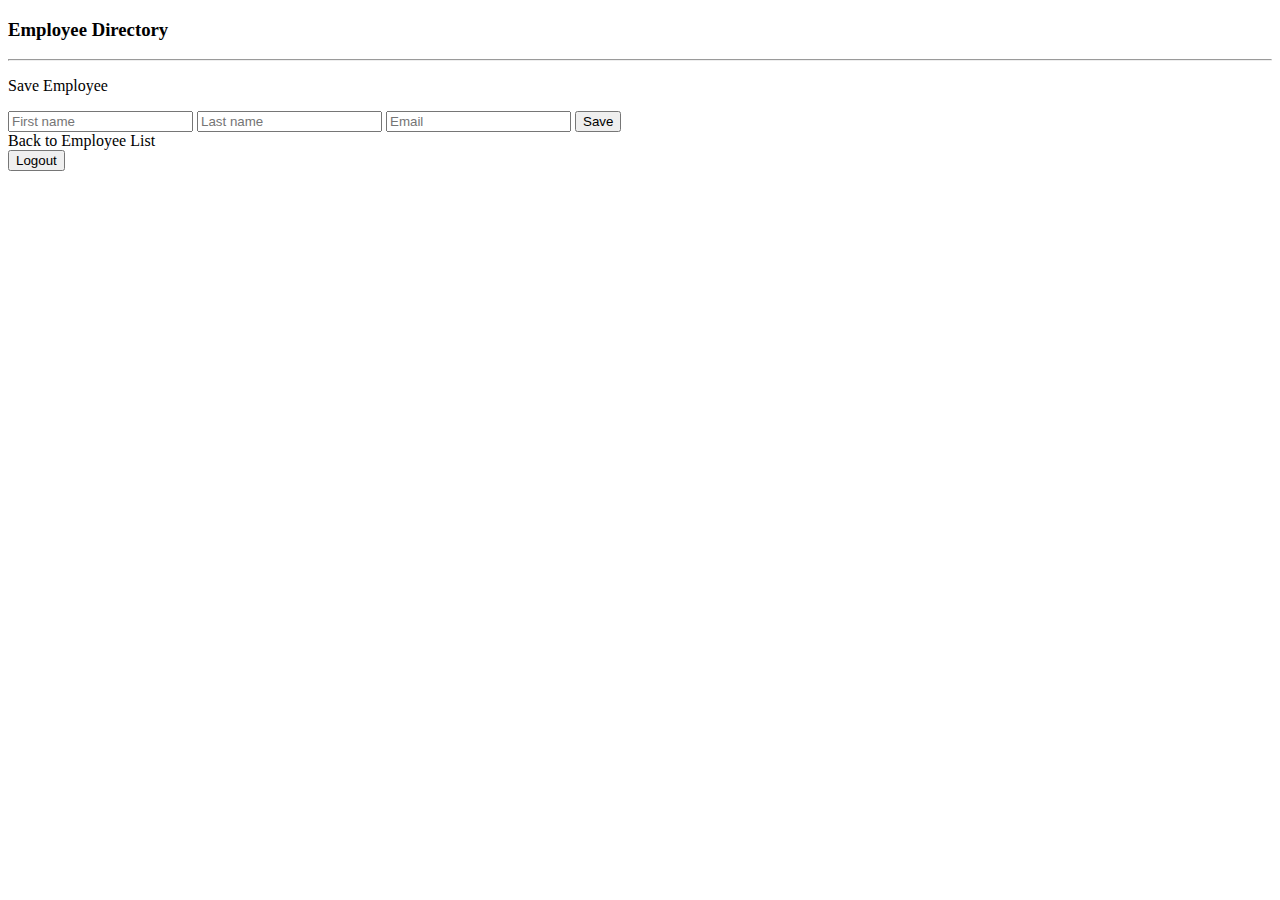
<file: src/main/resources/templates/employees/employee-form.html>
<!DOCTYPE html>
<html xmlns:xmls="http://www.w3.org/1999/xhtml"
      xmls:th="http://www.thymeleaf.org">  <!-- thymeleaf expression -->
<head>

  <!--    BootStrap CSS link that we get from getbootstrap.com/docs-->
  <meta charset="utf-8">
  <meta name="viewport" content="width=device-width, initial-scale=1">
  <link href="https://cdn.jsdelivr.net/npm/bootstrap@5.2.2/dist/css/bootstrap.min.css" rel="stylesheet"
        integrity="sha384-Zenh87qX5JnK2Jl0vWa8Ck2rdkQ2Bzep5IDxbcnCeuOxjzrPF/et3URy9Bv1WTRi" crossorigin="anonymous">
  <!-- _______________________________________________________________________________________________ -->
  <title>Save Employee</title>
</head>
<body>

<div class="container">
  <h3>Employee Directory</h3>
  <hr>

  <p class="h4 mb-4">Save Employee</p>

  <form action="#" th:action="@{/employees/save}"
                    th:object="${employee}" method="POST">

      <!-- Add a hidden form field to handle update
          Hidden form field required for updates, This binds to the model attribute
          Tells your app which employee to update -->
    <input type="hidden" th:field="*{id}"/>

      <!--    *{firstName}" Select property on referenced th:object-->
    <input type="text" th:field="*{firstName}"
           class="form-control mb-4 col-4" placeholder="First name">

    <input type="text" th:field="*{lastName}"
           class="form-control mb-4 col-4" placeholder="Last name">

    <input type="text" th:field="*{email}"
           class="form-control mb-4 col-4" placeholder="Email">

    <button type="submit" class="btn btn-info col-2">Save</button>

  </form>
  <a th:href="@{/employees/list}">Back to Employee List</a>

                <!-- Log out -->
  <form th:action="@{/logout}" method="post">
    <input class="btn btn-primary" type="submit" value="Logout">
  </form>

</div>
</body>
</html>
</file>
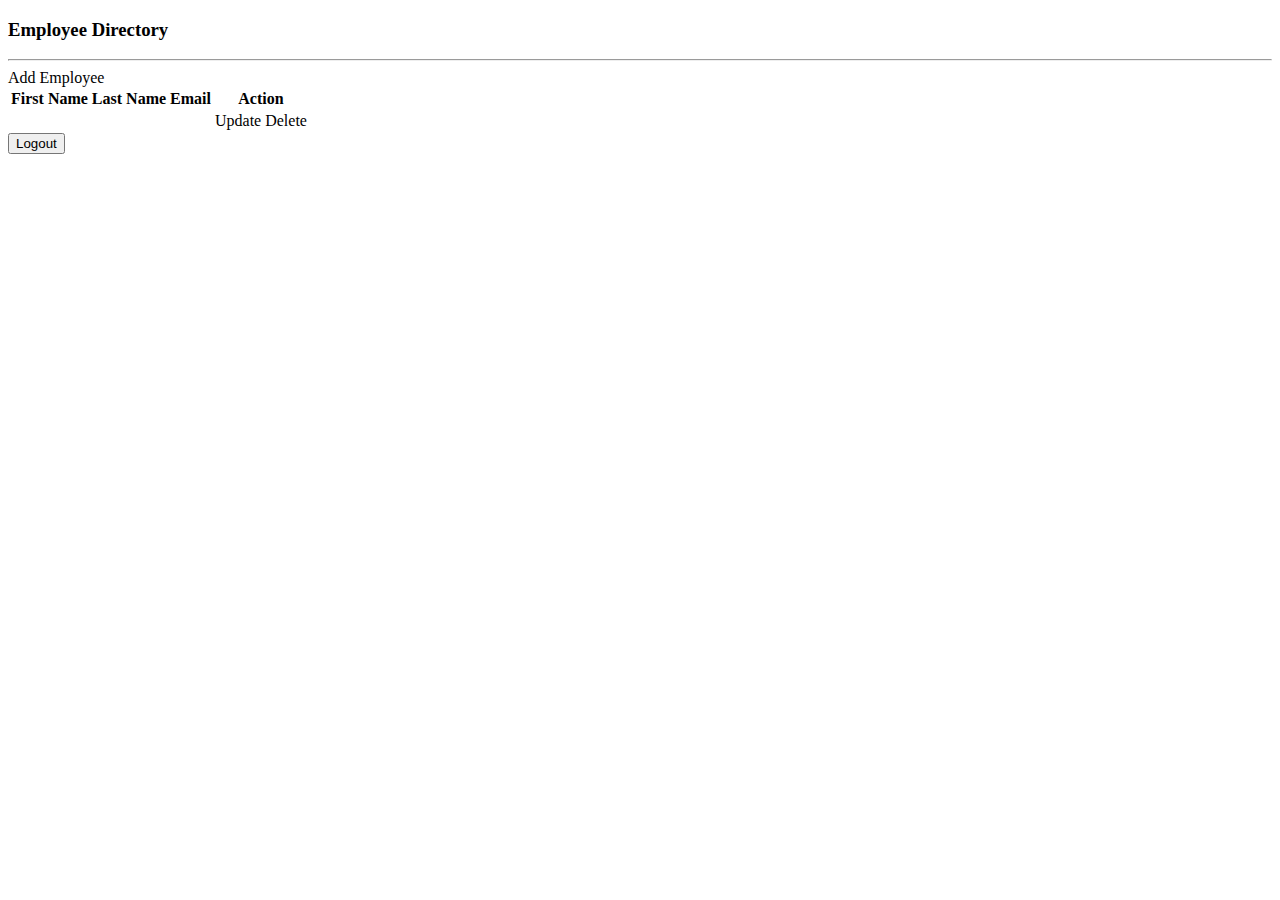
<file: src/main/resources/templates/employees/list-employees.html>
<!DOCTYPE html>
<html xmlns:xmls="http://www.w3.org/1999/xhtml"
      xmls:th="http://www.thymeleaf.org">  <!-- thymeleaf expression -->
<head>

    <!--    BootStrap CSS link that we get from getbootstrap.com/docs-->
    <meta charset="utf-8">
    <meta name="viewport" content="width=device-width, initial-scale=1">
    <link href="https://cdn.jsdelivr.net/npm/bootstrap@5.2.2/dist/css/bootstrap.min.css" rel="stylesheet"
          integrity="sha384-Zenh87qX5JnK2Jl0vWa8Ck2rdkQ2Bzep5IDxbcnCeuOxjzrPF/et3URy9Bv1WTRi" crossorigin="anonymous">
    <!-- _______________________________________________________________________________________________ -->
    <title>Employees List</title>

</head>
<body>
<div class="container">
    <h3>Employee Directory</h3>
    <hr>

    <!--    Adding add employee button -->
    <a th:href="@{/employees/showFormForAdd}"
       class="btn btn-primary btn-sm mb-3">
        Add Employee
    </a>


    <table class="table table-bordered table-striped">
        <thead class="table-dark">
        <tr>
            <th>First Name</th>
            <th>Last Name</th>
            <th>Email</th>
            <th>Action</th>
        </tr>
        </thead>

        <tbody>
        <tr th:each="tempEmployee : ${employees}">

            <td th:text="${tempEmployee.firstName}"/>
            <td th:text="${tempEmployee.lastName}"/>
            <td th:text="${tempEmployee.email}"/>

            <!--        Add update button/link-->
            <td>
                <a th:href="@{/employees/showFormForUpdate/(employeeId=${tempEmployee.id})}"
                   class="btn btn-info btn-sm btn-warning">
                    Update
                </a>

                <!-- append URL ?employeeId=xx -->
                <a th:href="@{/employees/delete/(employeeId=${tempEmployee.id})}"
                   class="btn btn-info btn-sm btn-danger"
                   onclick="if (!(confirm('Are you sure you want to delete this employee?'))) return false"><!-- JS snipped-->
                    Delete
                </a>
            </td>

         </tr>

        </tbody>
    </table>
                    <!-- Log out -->
    <form th:action="@{/logout}" method="post">
        <input class="btn btn-primary" type="submit" value="Logout">
    </form>
</div>


</body>
</html>
</file>
